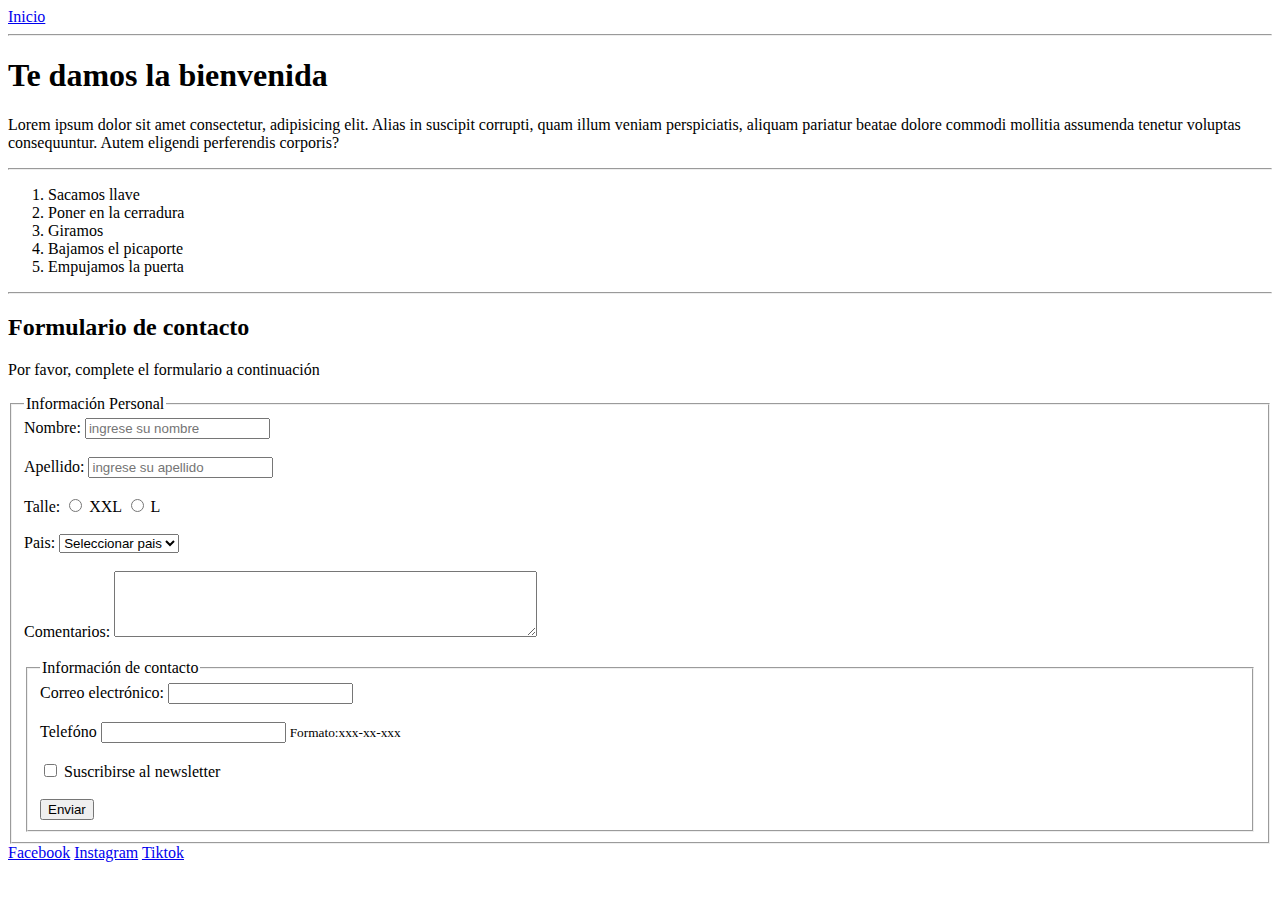
<file: index.html>
<!-- HyperText Marckup Lenguage: Lenguaje de Hiper Texto Marcado -->
<!DOCTYPE html>
<!-- Etiqueta es donde comienza la estructura, contiene le atributo lang que le da la característica de lenguaje que va a interpretar el buscador -->
<html lang="es">
<!-- Meta información: Ejemplo palabras clases o keyboards para los buscadores -->

<head>
    <!-- UTF: metainformación para los buscadores (unicode) -->
    <meta charset="UTF-8">
    <!-- Etiqueta para responsividad -->
    <meta name="viewport" content="width=device-width, initial-scale=1.0">
    <!-- Etioqueta que nos permite dale nombre a nuestra web -->
    <title>Inicio</title>
</head>
<!-- Toda la información que esté visible para el usuario exceptuando el title, va a aparecer en las etiquetas body -->

<body>

    <header>
        <a href="index.html">Inicio</a>
        <!-- <a href="./pages/contacto.html">Contacto</a> -->
    </header>
    <hr>

    <main>
        <h1>Te damos la bienvenida</h1>
        <section>
            <p>Lorem ipsum dolor sit amet consectetur, adipisicing elit. Alias in suscipit corrupti, quam illum veniam
                perspiciatis, aliquam pariatur beatae dolore commodi mollitia assumenda tenetur voluptas consequuntur.
                Autem eligendi perferendis corporis?</p>
        </section>
        <hr>
        <section>
            <ol>
                <li>Sacamos llave</li>
                <li>Poner en la cerradura</li>
                <li>Giramos</li>
                <li>Bajamos el picaporte</li>
                <li>Empujamos la puerta</li>
            </ol>
        </section>
        <hr>
        <h2>Formulario de contacto</h2>
        <p>Por favor, complete el formulario a continuación</p>
        <article>
            <!-- Etiqueta form: Define un formulario -->
            <form>
                <!-- Etiqueta fieldset: Agrupa elementos relacionados -->
                <fieldset>

                    <!-- legend: describe la utilidad del formulario -->
                    <legend>Información Personal</legend>
                    <!-- input: etiqueta de entrada de texto -->
                    <div>
                        <label for="nombre">Nombre:</label>
                        <input type="text" required placeholder="ingrese su nombre">
                    </div>
                    <br>
                    <div>
                        <label for="apellido">Apellido:</label>
                        <input type="text" required placeholder="ingrese su apellido">
                    </div>
                    <br>
                    <!-- tipo radio: botones de opción -->
                    <div>
                        <label>Talle:</label>
                        <input type="radio" value="xxl">
                        <label>XXL</label>
                        <input type="radio" value="l">
                        <label>L</label>
                    </div>
                    <br>
                    <div>
                        <!-- Select + option: menú desplegable -->
                        <label>Pais:</label>
                        <select>
                            <option>Seleccionar pais</option>
                            <option>Argentina</option>
                            <option>Uruguay</option>
                            <option>Córdoba</option>
                        </select>
                    </div>
                    <br>
                    <div>
                        <label> Comentarios:</label>
                        <textarea cols="50" rows="4"></textarea>
                    </div>
                    <br>
                    <fieldset>

                        <legend>Información de contacto</legend>
                        <div>
                            <label>Correo electrónico:</label>
                            <input type="email" required>
                        </div>
                        <br>
                        <div>
                            <label>Telefóno</label>
                            <input type="number" pattern="[0-9]{3}-[0-9]{2}-[0-9]{3}">
                            <small>Formato:xxx-xx-xxx</small>
                        </div>
                        <br>
                        <div>
                            <input type="checkbox">
                            <label>Suscribirse al newsletter</label>
                        </div>
                        <br>
                        <button type="submit">Enviar</button>
                    </fieldset>
                </fieldset>
            </form>
        </article>
    </main>

    <footer>
        <a href="https://facebook.com">Facebook</a>
        <a href="https://instagram.com">Instagram</a>
        <a href="https://tiktok.com">Tiktok</a>
    </footer>
</body>

</html>
































<!-- Etiquetas de encabezado -->
<!--
    <h1> Hola Mundo! </h1>
    <h2> Soy un subtitulo </h2>
    <h3>Soy el tercero</h3>
    <h4>Soy el cuarto</h4>
    <h5>Soy el quinto</h5>
    <h6>Soy el sexto</h6>
    -->

<!-- Etiquetas de párrafos -->
<!-- <p>Lorem ipsum dolor sit amet consectetur adipisicing elit. Eveniet beatae illum quas optio corrupti, est repellendus cupiditate quam placeat maiores hic vel ea similique aliquam, asperiores tenetur illo. Placeat, dolore?</p> -->
<!-- Etiqueta de caja o bloque -->
<!-- <div>
        Lorem ipsum dolor, sit amet consectetur adipisicing elit. Deleniti, sint? Tempora quisquam perspiciatis ea mollitia ex! Quo consequuntur, eius nihil, omnis, fuga sed laudantium illum obcaecati dolores dolore sint quas?
    </div> -->

<!-- Etiqueta que nos permite enlazar nuestra con otra o con un html dentro de nuestra -->
<!-- 
        Absolutas: van por fuera de nuestro path
        Relativas: Van por dentro de nuestro path
    -->
<!-- <a href="https://www.google.com" target="_blank">Ir a google!</a>
    <a href="contacto.html">Contacto</a> -->
<!-- href: Hiper de referencia -->

<!-- ol: Orderer List/Lista ordenada-->
<!-- list item/item de lista-->
<!-- <ol>
        <li>Sacamos llave</li>
        <li>Poner en la cerradura</li>
        <li>Giramos</li>
        <li>Bajamos el picaporte</li>
        <li>Empujamos la puerta</li>
    </ol> -->

<!-- ul: unorderer list/sin orden -->
<!-- <ul>
        <li>Detallista</li>
        <li>Molesto</li>
        <li>Memorioso</li>
        <li>SimpaticoN</li>
        <li>Comprador compulsivo</li>
    </ul> -->
</file>
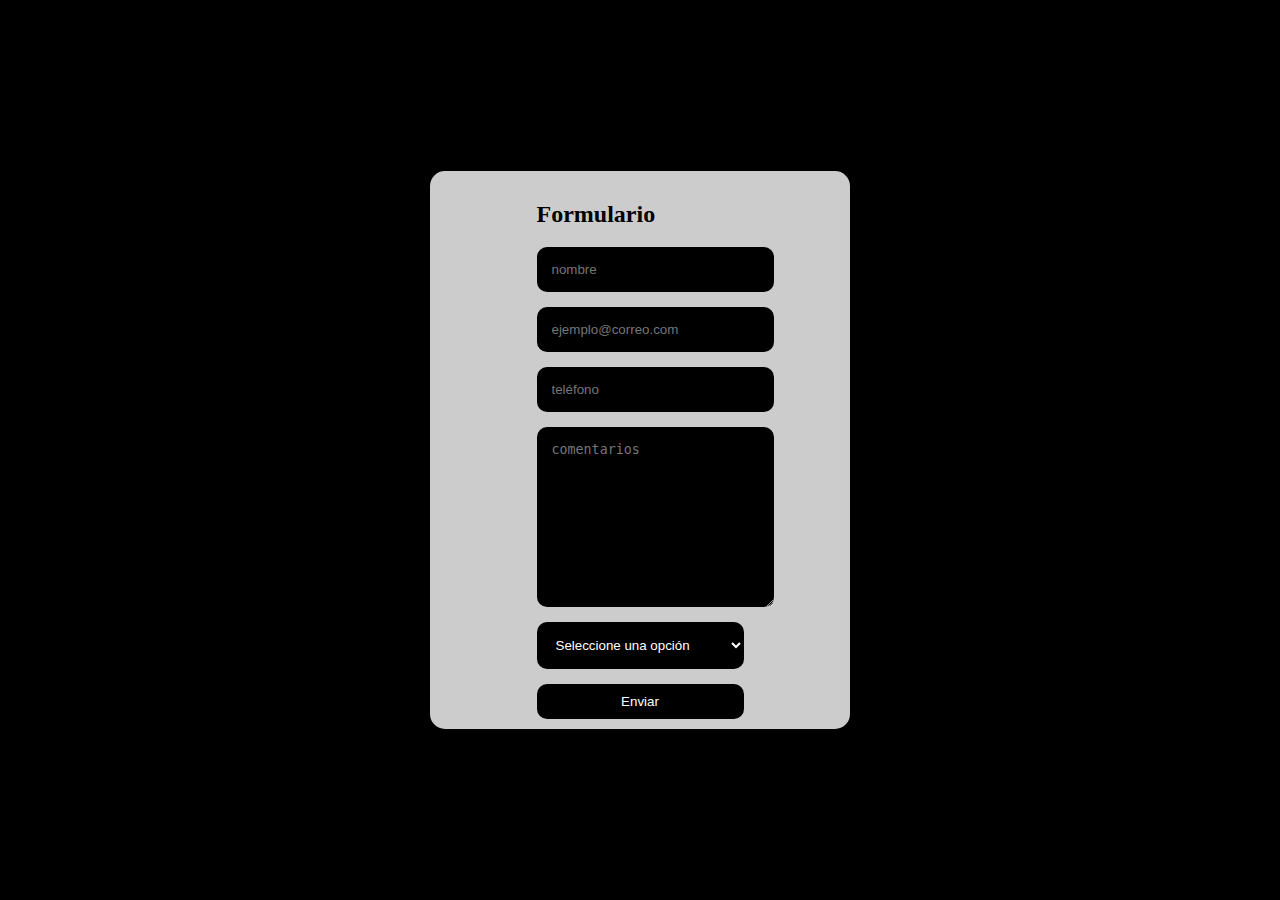
<file: Clase3/index.html>
<!DOCTYPE html>
<html lang="es">

<head>
    <meta charset="UTF-8">
    <meta name="viewport" content="width=device-width, initial-scale=1.0">
    <title> Clase 3 </title>
    <link rel="stylesheet" href="./css/style.css">
</head>

<body>

    <!-- <header>
        <nav>
            <a href="#">Inicio</a>
            <a href="#">Contacto</a>
            <a href="#">Nosotros</a>
        </nav>
    </header> -->

    <main>
        <div class="form-container">
            <form>
                <h2>Formulario</h2>
                <input type="text" placeholder="nombre">
                <input type="email" placeholder="ejemplo@correo.com">
                <input type="tel" placeholder="teléfono">
                <textarea cols="20" rows="10" placeholder="comentarios"></textarea>
                <!-- <div class="radio-group">
                    <label for="opcion1">Opción 1</label>
                    <input type="radio" value="Opcion1">
                    <label for="option1">Opción 2</label>
                    <input type="radio" value="opcion2">
                </div> -->
                <select>
                    <option value="opcionadd">Seleccione una opción</option>
                    <option value="opcion1">Opción 1</option>
                    <option value="opcion2">Opción 2</option>
                    <option value="opcion3">Opción 3</option>
                </select>
                <button type="submit">Enviar</button>
            </form>
        </div>
    </main>

</body>

</html>
</file>
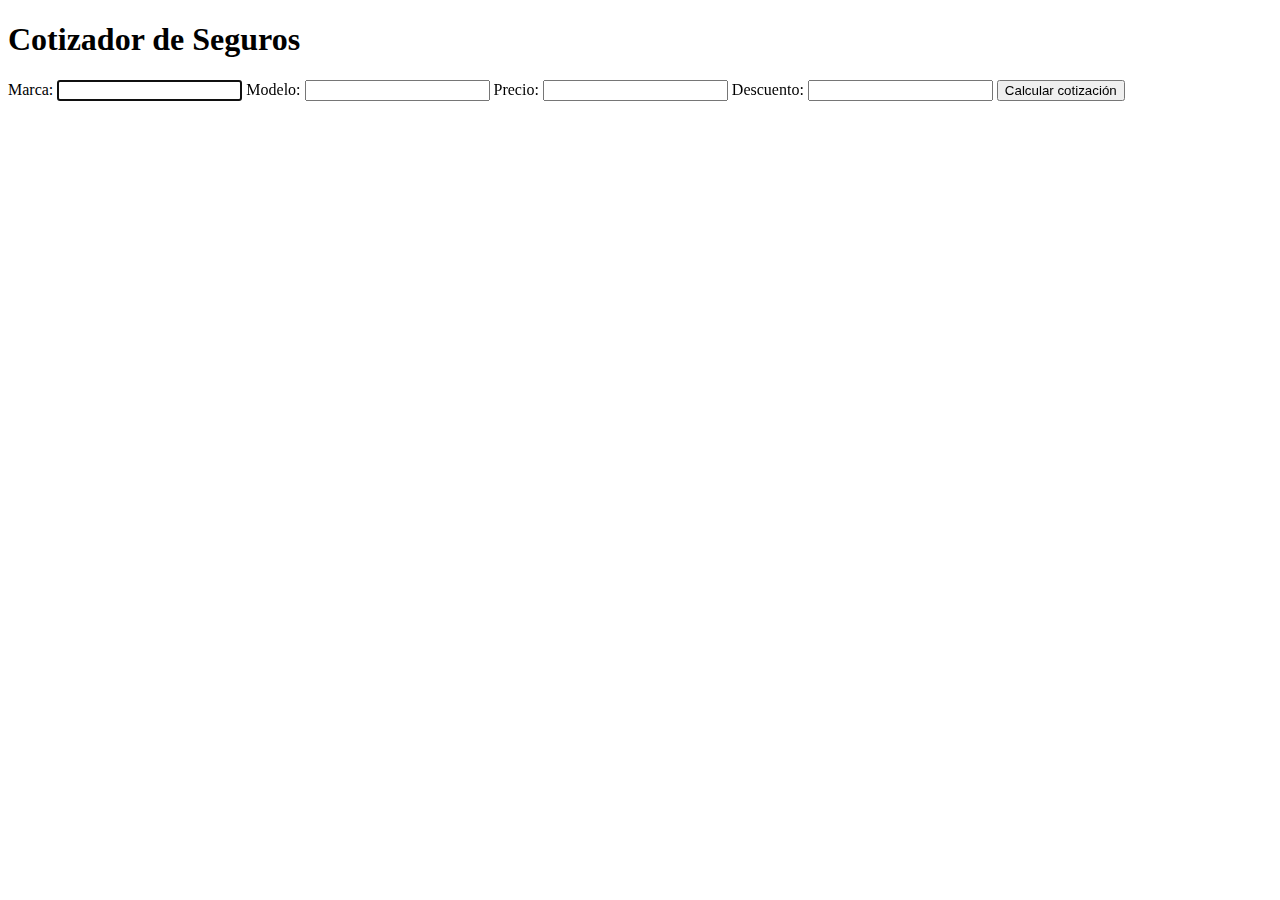
<file: Clase4Bis/index.html>
<!DOCTYPE html>
<html lang="es">

<head>
    <meta charset="UTF-8">
    <meta name="viewport" content="width=device-width, initial-scale=1.0">
    <title>Pseudo Cotizador</title>
    <link rel="stylesheet" href="./css/style.css">
    
</head>

<body>

    <h1>Cotizador de Seguros</h1>

    <!-- Formulario de cotización -->
    <div class="container">
        <form class="mt-4" id="cotizadorForm">
            <label for="marca" class="form-label mt-4">Marca:</label>
            <input type="text" class="form-control" id="marca" autofocus>
            <label for="modelo" class="form-label mt-4">Modelo:</label>
            <input type="text" class="form-control" id="modelo">
            <label for="Precio" class="form-label mt-4">Precio:</label>
            <input type="text" class="form-control" id="precio">
            <label for="descuento" class="form-label mt-4">Descuento:</label>
            <input type="text" class="form-control" id="descuento">
            <button type="submit">Calcular cotización</button>
        </form>
    </div>

    <!-- Modal -->
    <div id="myModal" class="modal">
        <div class="modal-content">
            <span class="close">&times;</span>
            <h2>Resultado de la cotización</h2>
                <div id="cotizacionInfo">
                    <p id="modalMessage"></p>
                </div>
        </div>
    </div>


    <script src="./js/script.js"></script>
</body>

</html>
</file>
<file: Clase3/css/style.css>
body {
    background-color: #000;
    display: flex;
    justify-content: center;
    align-items: center;
    height: 100vh;
    margin: 0;
}

/* Aplicamos estilos al div contenedor */
.form-container {
    background-color: #ccc;
    border-radius: 15px;
    display: flex;
    justify-content: center;
    align-items: center;
    padding: 10px;
    margin: 10px;
    width: 400px;
}

/* Aplicamos estilos a las etiquetas internas del form */
input,
textarea,
select {
    display: block;
    width: 100%;
    padding: 15px;
    margin-bottom: 15px;
    border: none;
    border-radius: 10px;
    background-color: #000;
    color: #fff;
}

button {
    background-color: #000;
    color: #fff;
    border: none;
    padding: 10px 20px;
    border-radius: 10px;
    width: 100%;
    cursor: pointer;
}

/* Media querys para diferenes tamaños de pantalla */
@media (max-width: 768px) {
    body {
        background-color: rgb(0, 0, 0);
        display: flex;
        justify-content: center;
        align-items: center;
        height: 100vh;
        margin: 0;
    }

    .form-container {
        border-radius: 5px;
        padding: 5px;
        margin: 5px;
        width: 250px;
    }

    input,
    textarea,
    select {
        display: block;
        width: 95%;
        padding: 9px;
        margin-bottom: 7px;
        border: none;
        border-radius: 7px;
        background-color: #000;
        color: #fff;
    }
}

@media (max-width: 320px) {
    body {
        background-color: rgb(0, 0, 0);
        display: flex;
        justify-content: center;
        align-items: center;
        height: 100vh;
        margin: 0;
    }

    .form-container {
        border-radius: 2px;
        width: 225px;
        padding: 2px;
        margin: 2px;
    }

    input,
    textarea,
    select {
        display: block;
        width: 95%;
        padding: 6px;
        margin-top: 7px;
        margin-bottom: 7px;
        border: none;
        border-radius: 10px;
        background-color: #000;
        color: #fff;
    }
}
</file>
<file: Clase4Bis/css/style.css>
.modal{
    background-color: rgba(196, 187, 187, 0.7);
    left: 0;
    top: 0;
    width: 100%;
    height: 100%;
    z-index: 1;
    position: fixed;
    display: none;
}
h3{
    text-align: center;
}
.modal-content{
    background-color: #fff;
    margin: 15% auto;
    padding: 20px;
    border: 1px solid #888;
    border-radius: 5px;
    width: 60%;
}
.close{
    color: #aaa;
    float: right;
    font-size: 30px;
    font-weight: bold;
    cursor: pointer;
}
</file>
